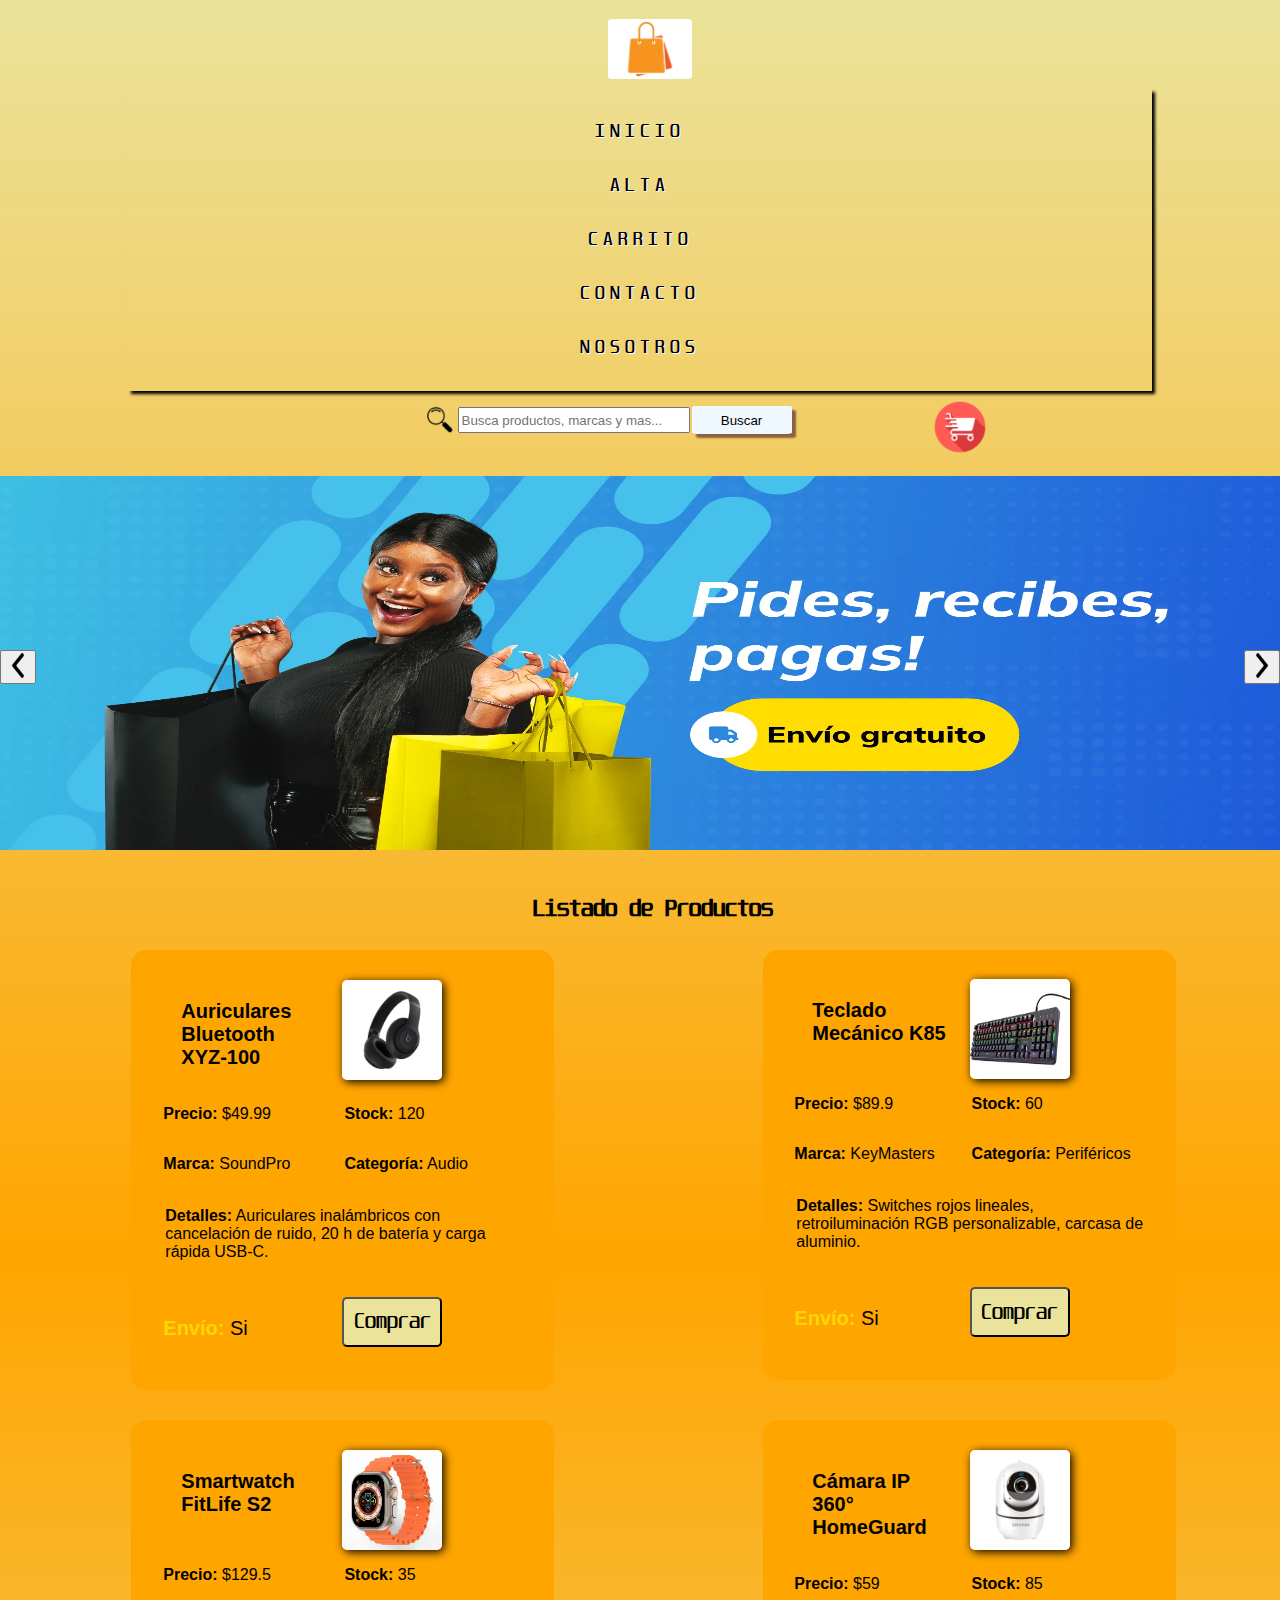
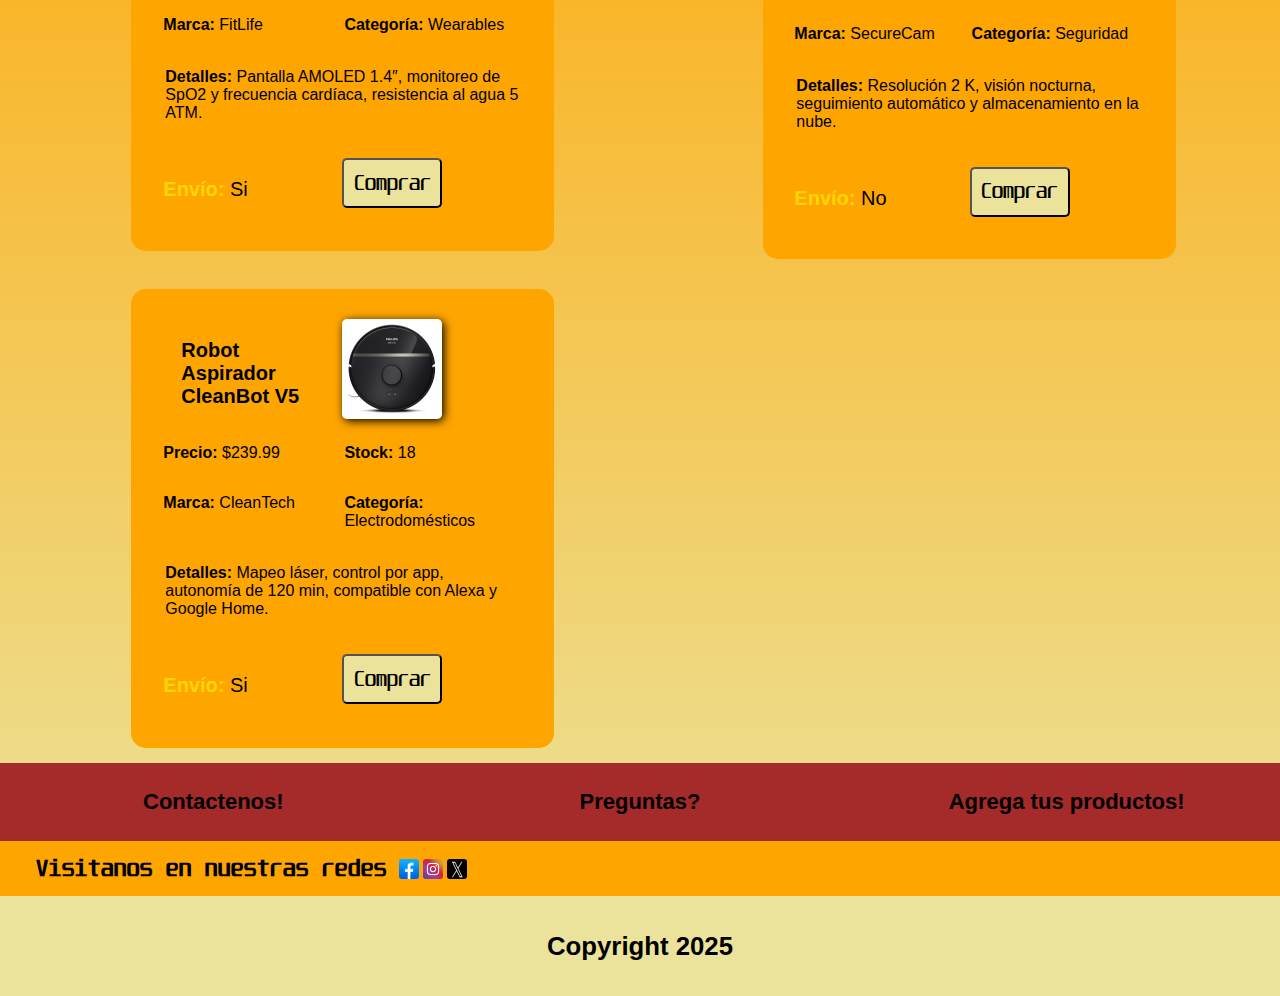
<file: Clase20/ECommerce/index.html>
<!DOCTYPE html>
<html lang="es">
<head>
    <meta charset="UTF-8">
    <meta name="viewport" content="width=device-width, initial-scale=1.0">
    <title>ECommerce (inicio)</title>
    <link rel="stylesheet" href="css/estilos.css">
    <link rel="stylesheet" href="css/inicio.css">
</head>
<body>
    <header>
        <div id="imagenlogo">
            <a href="./index.html">
                <img src="imgs/shopping-bag-logo-icon-design-template-isolated-vector.jpg" alt="">
            </a>
        </div>
        <nav id="headernav">
                <ul> 
                    <li> <a href="./index.html">Inicio</a> </li>
                    <li> <a href="./alta.html">Alta</a> </li>
                    <li> <a href="./carrito.html">Carrito</a> </li>
                    <li> <a href="./contacto.html">Contacto</a> </li>
                    <li> <a href="./nosotros.html">Nosotros</a> </li>
                </ul>
        </nav>
        <div id="barra">
            <div id="barra-busqueda">
                <form id="busqueda" action="#">
                    <label for="buscar"><img src="imgs/buscarLogo.png" alt=""></label>
                    <input type="text" id="buscar" placeholder="Busca productos, marcas y mas..." name="buscar">
                    <input type="submit" value="Buscar">
                </form>
            </div>
            <div id="boton-carrito">
                <a href="./carrito.html">
                    <img id="logo-carrito" src="imgs/carrito-de-compras.png" alt="">
                    <div></div>
                </a>
            </div>
        </div>
        <section id="slider">
            <div class="cajabanner" >
                <div class="banner activar">
                    <img src="imgs/Banner1.jpg" alt="banner1">
                </div>
                <div class="banner activar">
                    <img src="imgs/Banner2.png" alt="banner2">
                </div>
                <div class="banner activar">
                    <img src="imgs/banner3.webp" alt="banner3">
                </div>
                <div class="banner activar">
                    <img src="imgs/banner4.webp" alt="banner4">
                </div>
            </div>
        </section>
        <nav id="botonesbanner">
            <button class="botonbanner prev" onclick="prevSlide()"><img src="imgs/flechabanner-izq.png" alt="flecha izquierda"></button>
            <button class="botonbanner next" onclick="nextSlide()"><img src="imgs/flechabanner-der.png" alt="flecha derecha"></button>
        </nav>
    </header>
    <main>
        <div class="section-cards">
            <div class="section-cards-header">
                <h1>Listado de Productos</h1>
            </div>    
            <div class="contenedor-grid">
                
            </div>
        </div>
    </main>
    <footer>
        <div id="atajos">
            <h4><a href="../ECommerce/contacto.html">Contactenos!</a></h4>
            <h4><a href="../ECommerce/nosotros.html">Preguntas?</a></h4>
            <h4><a href="../ECommerce/alta.html">Agrega tus productos!</a></h4>
        </div>
        <div class="redes">
            <h3>Visitanos en nuestras redes</h3>
            <img src="../ECommerce/imgs/facebooklogo.png" alt="">
            <img src="../ECommerce/imgs/intagramlogo.webp" alt="">
            <img src="../ECommerce/imgs/Xlogo.avif" alt="">
        </div>
            <h3 id="copy">Copyright 2025</h3>
    </footer>

    <script src="js/productos.js"></script>
    <script src="js/inicio.js"></script>
    <script src="js/main.js"></script>
    <script src="js/banner.js"></script>

</body>
</html>
</file>
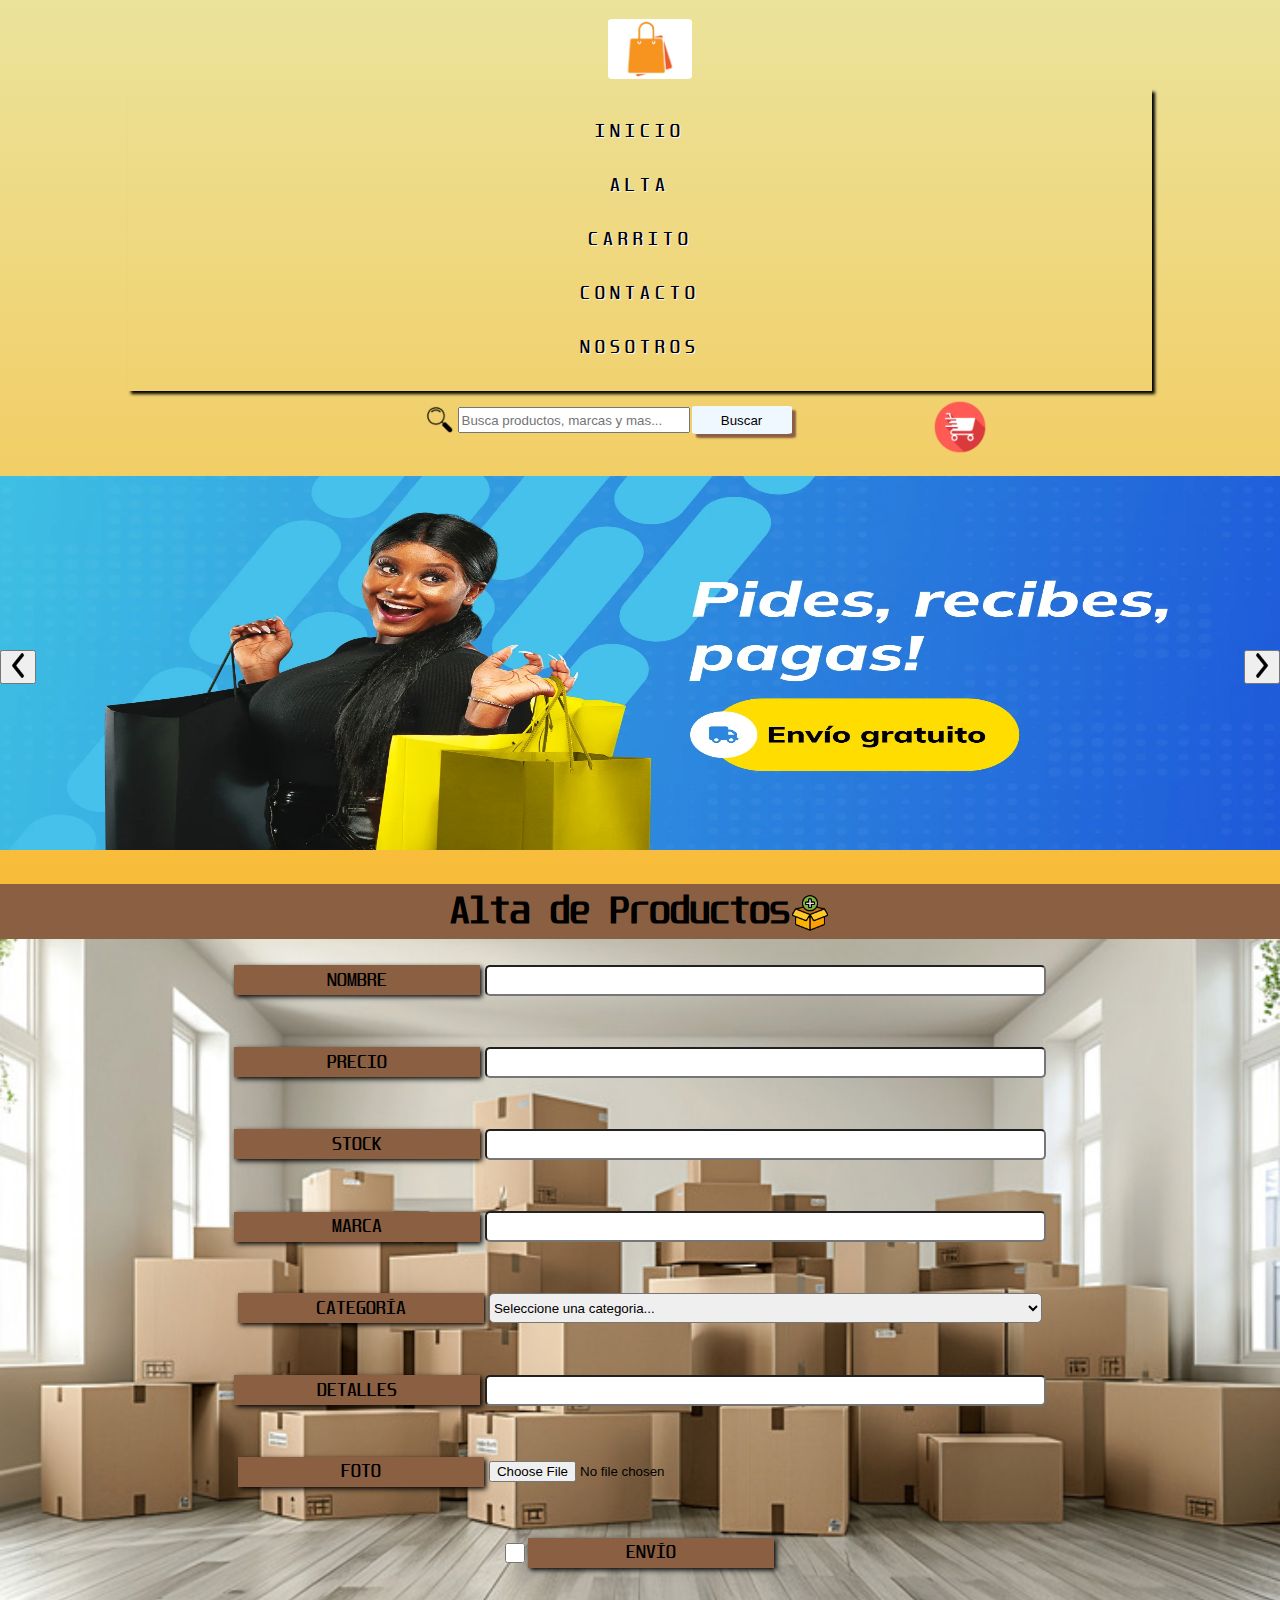
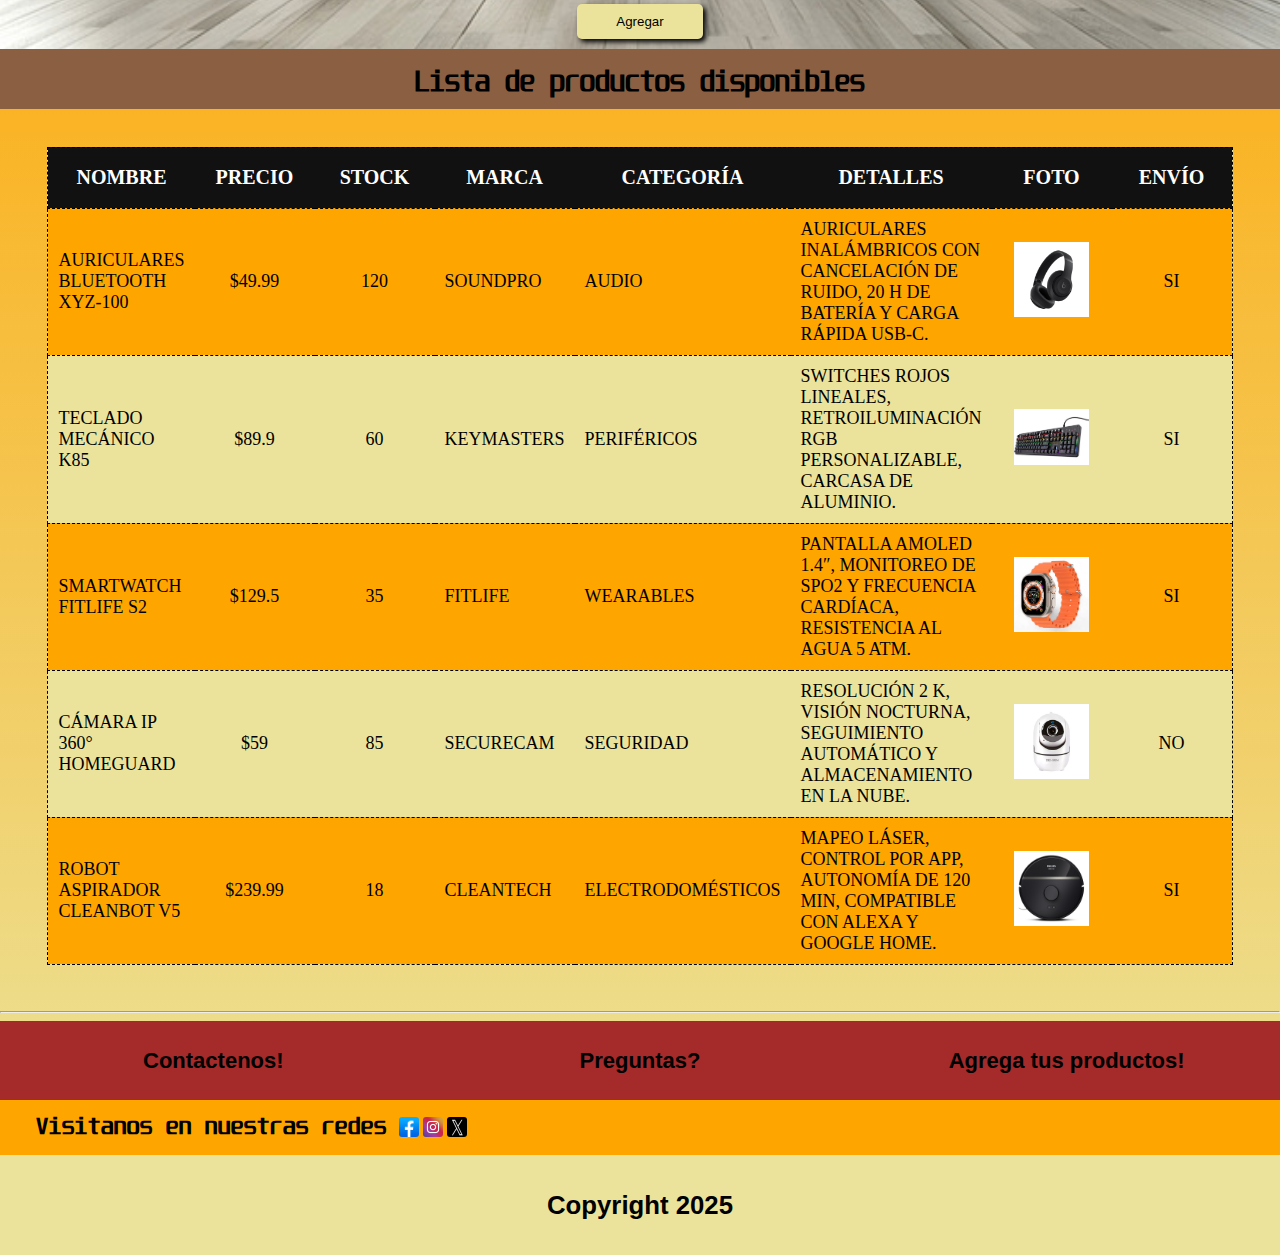
<file: Clase20/ECommerce/alta.html>
<!DOCTYPE html>
<html lang="es">
<head>
    <meta charset="UTF-8">
    <meta name="viewport" content="width=device-width, initial-scale=1.0">
    <title>ECommerce (alta)</title>
    <link rel="stylesheet" href="css/estilos.css">
    <link rel="stylesheet" href="css/alta.css">
</head>
<body>
<header>
        <div id="imagenlogo"><a href="./index.html"><img src="imgs/shopping-bag-logo-icon-design-template-isolated-vector.jpg" alt=""></a></div>
        <nav id="headernav">
            <ul> 
                <li> <a href="./index.html">Inicio</a> </li>
                <li> <a href="./alta.html">Alta</a> </li>
                <li> <a href="./carrito.html">Carrito</a> </li>
                <li> <a href="./contacto.html">Contacto</a> </li>
                <li> <a href="./nosotros.html">Nosotros</a> </li>
            </ul>
        </nav>
        <div id="barra">
            <div id="barra-busqueda">
                <form id="busqueda" action="#">
                    <label for="buscar"><img src="imgs/buscarLogo.png" alt=""></label>
                    <input type="text" id="buscar" placeholder="Busca productos, marcas y mas..." name="buscar">
                    <input type="submit" value="Buscar">
                </form>
            </div>
            <div id="boton-carrito">
                <a href="./carrito.html">
                    <img id="logo-carrito" src="imgs/carrito-de-compras.png" alt="">
                    <div></div>
                </a>
            </div>
        </div>
        <section id="slider">
            <div class="cajabanner" >
                <div class="banner activar">
                    <img src="imgs/Banner1.jpg" alt="banner1">
                </div>
                <div class="banner activar">
                    <img src="imgs/Banner2.png" alt="banner2">
                </div>
                <div class="banner activar">
                    <img src="imgs/banner3.webp" alt="banner3">
                </div>
                <div class="banner activar">
                    <img src="imgs/banner4.webp" alt="banner4">
                </div>
            </div>
        </section>
        <nav id="botonesbanner">
            <button class="botonbanner prev" onclick="prevSlide()"><img src="imgs/flechabanner-izq.png" alt="flecha izquierda"></button>
            <button class="botonbanner next" onclick="nextSlide()"><img src="imgs/flechabanner-der.png" alt="flecha derecha"></button>
        </nav>
    </header>

    <main>
        <div id="headertitle">
            <h1>Alta de Productos</h1>
            <img src="imgs/agregarlogo.png" alt="">
        </div>
        <div class="alta-form">
            <form action="https://postman-echo.com/post" method="post" id="alta-form" onsubmit="agregar(event)">
                <!-- campo nombre -->
                <div class="input-group">
                    <label for="nombre">nombre</label>
                    <input id="nombre" type="text" name="nombre"  required>
                    <div class="error-detail"></div>
                </div>

                <!-- campo precio -->
                <div class="input-group">
                    <label for="precio">precio</label>
                    <input id="precio" type="number" name="precio"  required>
                    <div class="error-detail"></div>
                </div>

                <!-- campo stock -->
                <div class="input-group">
                    <label for="stock">stock</label>
                    <input id="stock" type="number" name="stock"  required>
                    <div class="error-detail"></div>
                </div>

                <!-- campo marca -->
                <div class="input-group">
                    <label for="marca">marca</label>
                    <input id="marca" type="text" name="marca"  required>
                    <div class="error-detail"></div>
                </div>

                <!-- campo categoria -->
                <div class="input-group">
                    <label for="categoria">categoría</label>
                    <select id="categorias" onchange="cambiarCategoria()" name="country"  required>
                        <option value="0">Seleccione una categoria...</option>
                        <option value="tecnologia">Tecnologia</option>
                        <option value="inmuebles">Inmuebles</option>
                        <option value="herramientas">Herramientas</option>
                        <option value="electrodomésticos">Electrodomésticos</option>
                        <option value="deportes-fitness">Deportes y Fitness</option>
                        <option value="juegos-juguetes">Juegos y Juguetes</option>
                        <option value="moda">Moda</option>
                        <option value="mascotas">Mascotas</option>
                        <option value="Accesorios-auto">Accesorios para vehiculos</option>
                    </select>
                </div>

                <!-- campo detalles -->
                <div class="input-group">
                    <label for="detalles">detalles</label>
                    <input id="detalles" type="text" name="detalles"  required>
                    <div class="error-detail"></div>
                </div>

                <!-- campo foto -->
                <div class="input-group">
                    <label for="foto">foto</label>
                    <input id="foto" type="file" name="foto"  required>
                    <div class="error-detail"></div>
                </div>

                <!-- campo envio -->
                <div class="input-group">
                    <input id="envio" type="checkbox" name="envio">
                    <label for="envio">envío</label>
                </div>
                <!-- botón de envío -->
                 <div id="boton-agregar">
                    <button onclick="agregar(event), cambiarCategoria()">Agregar</button>
                 </div>
            </form>
        </div>
        <!-- ------------------------------------------------------------ -->
        <div id="tabletitle">
            <h2>Lista de productos disponibles</h2>
         </div>
        <div style="overflow: auto;">
            <table>
            
            </table>
        </div>
    </main>
    <hr>
    <footer>
        <div id="atajos">
            <h4><a href="../ECommerce/contacto.html">Contactenos!</a></h4>
            <h4><a href="../ECommerce/nosotros.html">Preguntas?</a></h4>
            <h4><a href="../ECommerce/alta.html">Agrega tus productos!</a></h4>
        </div>
        <div class="redes">
            <h3>Visitanos en nuestras redes</h3>
            <img src="../ECommerce/imgs/facebooklogo.png" alt="">
            <img src="../ECommerce/imgs/intagramlogo.webp" alt="">
            <img src="../ECommerce/imgs/Xlogo.avif" alt="">
        </div>
            <h3 id="copy">Copyright 2025</h3>
    </footer>

    <script src="js/productos.js"></script>
    <script src="js/banner.js"></script>
    <script src="js/alta.js"></script>
    <script src="js/main.js"></script>

</body>
</html>
</file>
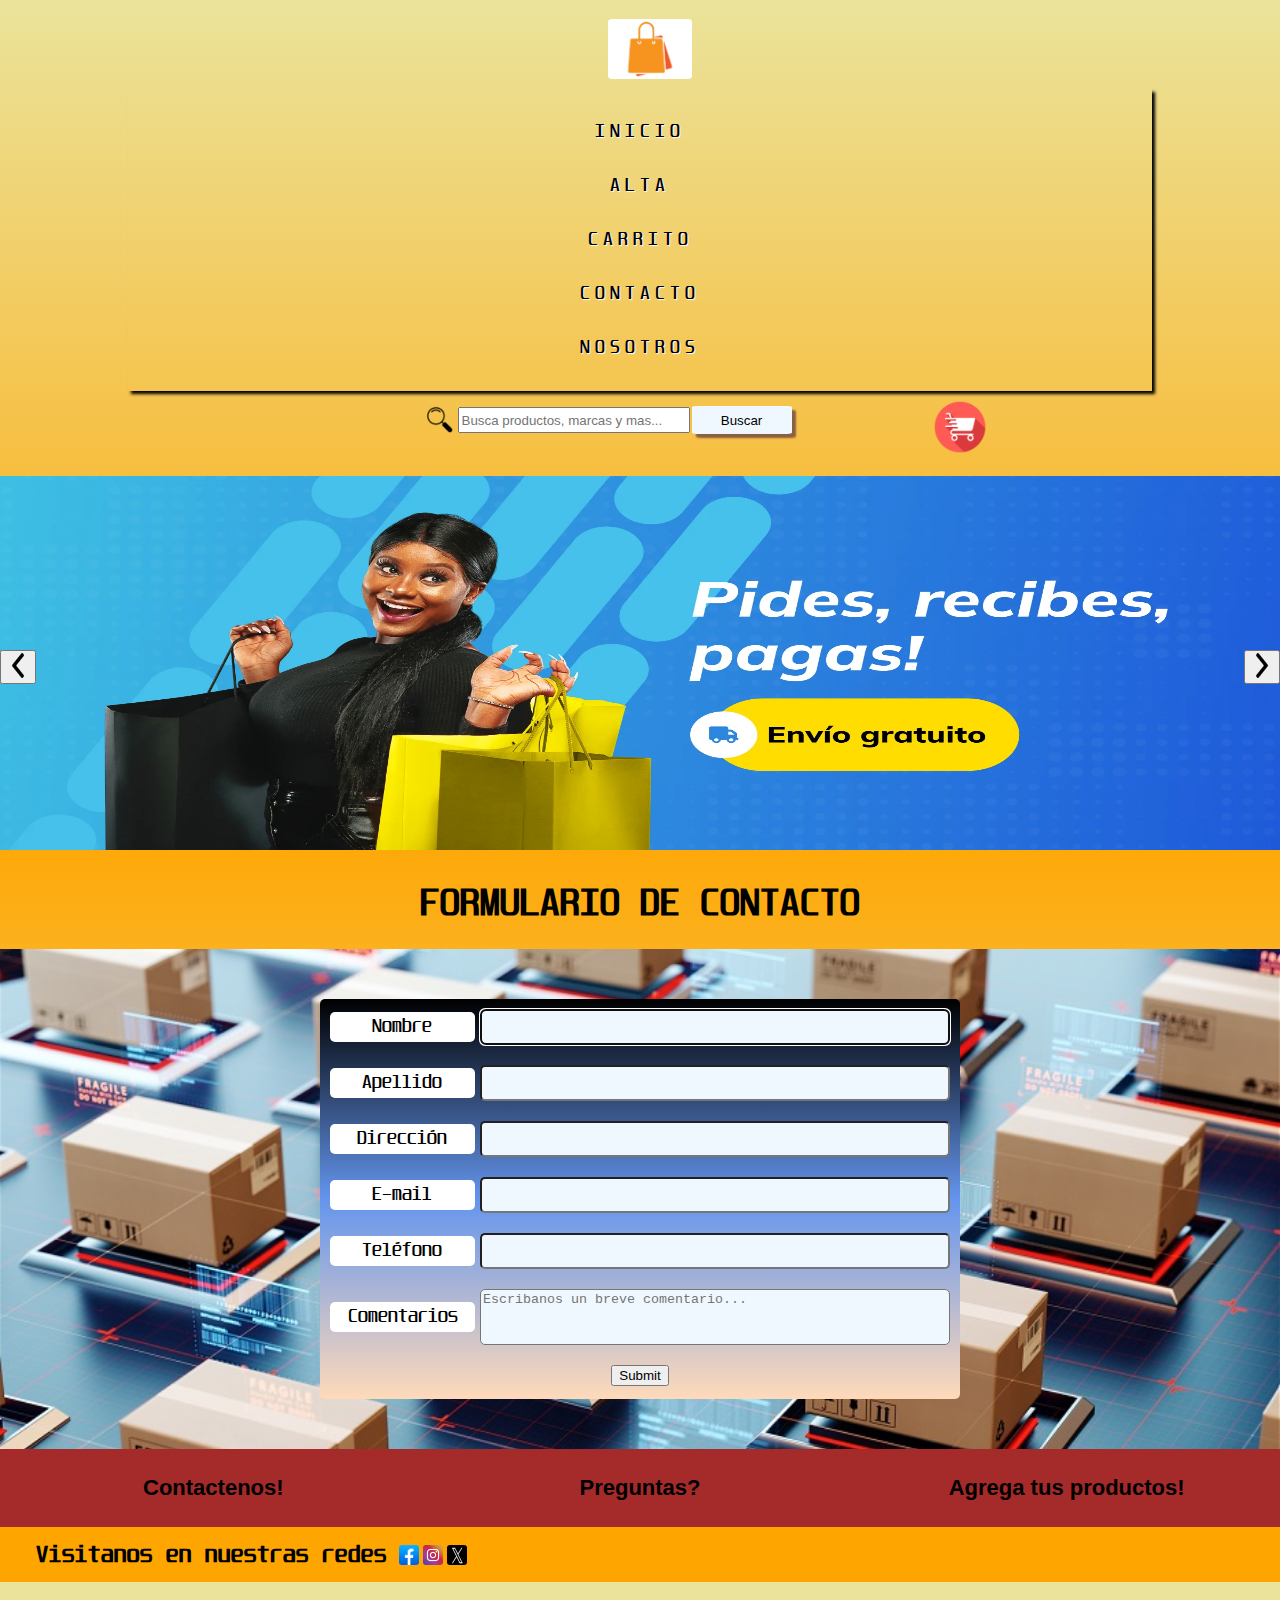
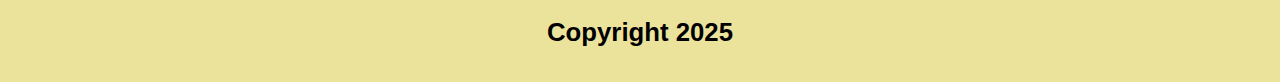
<file: Clase20/ECommerce/contacto.html>
<!DOCTYPE html>
<html lang="es">
<head>
    <meta charset="UTF-8">
    <meta name="viewport" content="width=device-width, initial-scale=1.0">
    <title>ECommerce (contacto)</title>
    <link rel="stylesheet" href="css/estilos.css">
    <link rel="stylesheet" href="css/contacto.css">
</head>
<body>
<header>
        <div id="imagenlogo"><a href="./index.html"><img src="imgs/shopping-bag-logo-icon-design-template-isolated-vector.jpg" alt=""></a></div>
        <nav id="headernav">
            <ul> 
                <li> <a href="./index.html">Inicio</a> </li>
                <li> <a href="./alta.html">Alta</a> </li>
                <li> <a href="./carrito.html">Carrito</a> </li>
                <li> <a href="./contacto.html">Contacto</a> </li>
                <li> <a href="./nosotros.html">Nosotros</a> </li>
            </ul>
        </nav>
        <div id="barra">
            <div id="barra-busqueda">
                <form id="busqueda" action="#">
                    <label for="buscar"><img src="imgs/buscarLogo.png" alt=""></label>
                    <input type="text" id="buscar" placeholder="Busca productos, marcas y mas..." name="buscar">
                    <input type="submit" value="Buscar">
                </form>
            </div>
            <div id="boton-carrito">
                <a href="./carrito.html">
                    <img id="logo-carrito" src="imgs/carrito-de-compras.png" alt="">
                    <div></div>
                </a>
            </div>
        </div>
        <section id="slider">
            <div class="cajabanner" >
                <div class="banner activar">
                    <img src="imgs/Banner1.jpg" alt="banner1">
                </div>
                <div class="banner activar">
                    <img src="imgs/Banner2.png" alt="banner2">
                </div>
                <div class="banner activar">
                    <img src="imgs/banner3.webp" alt="banner3">
                </div>
                <div class="banner activar">
                    <img src="imgs/banner4.webp" alt="banner4">
                </div>
            </div>
        </section>
        <nav id="botonesbanner">
            <button class="botonbanner prev" onclick="prevSlide()"><img src="imgs/flechabanner-izq.png" alt="flecha izquierda"></button>
            <button class="botonbanner next" onclick="nextSlide()"><img src="imgs/flechabanner-der.png" alt="flecha derecha"></button>
        </nav>
    </header>

    <main>
        <h1>Formulario de Contacto</h1>
        <div id="formulario">
            <form action="https://postman-echo.com/post" method="post">
                <div>
                    <label for="name">Nombre</label>
                    <input type="text" id="name" required name="name" autofocus>
                </div>
                <div>
                    <label for="apellido">Apellido</label>                    
                    <input type="text" id="apellido" required name="apellido">  
                </div>
                <div>
                    <label for="direccion">Dirección</label>                    
                    <input type="text" id="direccion" name="direccion"> 
                </div>
                <div>
                    <label for="email">E-mail</label>                    
                    <input type="email" id="email" name="email" required>
                </div>
                <div>
                    <label for="telefono">Teléfono</label>                    
                    <input type="text" id="telefono" name="telefono" required> 
                </div>
                <div>
                    <label for="comentarios">Comentarios</label>                    
                    <textarea name="comentarios" id="comentarios" placeholder="Escribanos un breve comentario..."></textarea>
                </div>                                                            
                <div>
                    <input type="submit">
                </div>
            </form>
        </div>
    </main>

    <footer>
        <div id="atajos">
            <h4><a href="../ECommerce/contacto.html">Contactenos!</a></h4>
            <h4><a href="../ECommerce/nosotros.html">Preguntas?</a></h4>
            <h4><a href="../ECommerce/alta.html">Agrega tus productos!</a></h4>
        </div>
        <div class="redes">
            <h3>Visitanos en nuestras redes</h3>
            <img src="../ECommerce/imgs/facebooklogo.png" alt="">
            <img src="../ECommerce/imgs/intagramlogo.webp" alt="">
            <img src="../ECommerce/imgs/Xlogo.avif" alt="">
        </div>
            <h3 id="copy">Copyright 2025</h3>
    </footer>

    <script src="js/contacto.js"></script>
    <script src="js/main.js"></script>
    <script src="js/banner.js"></script>

</body>
</html>
</file>
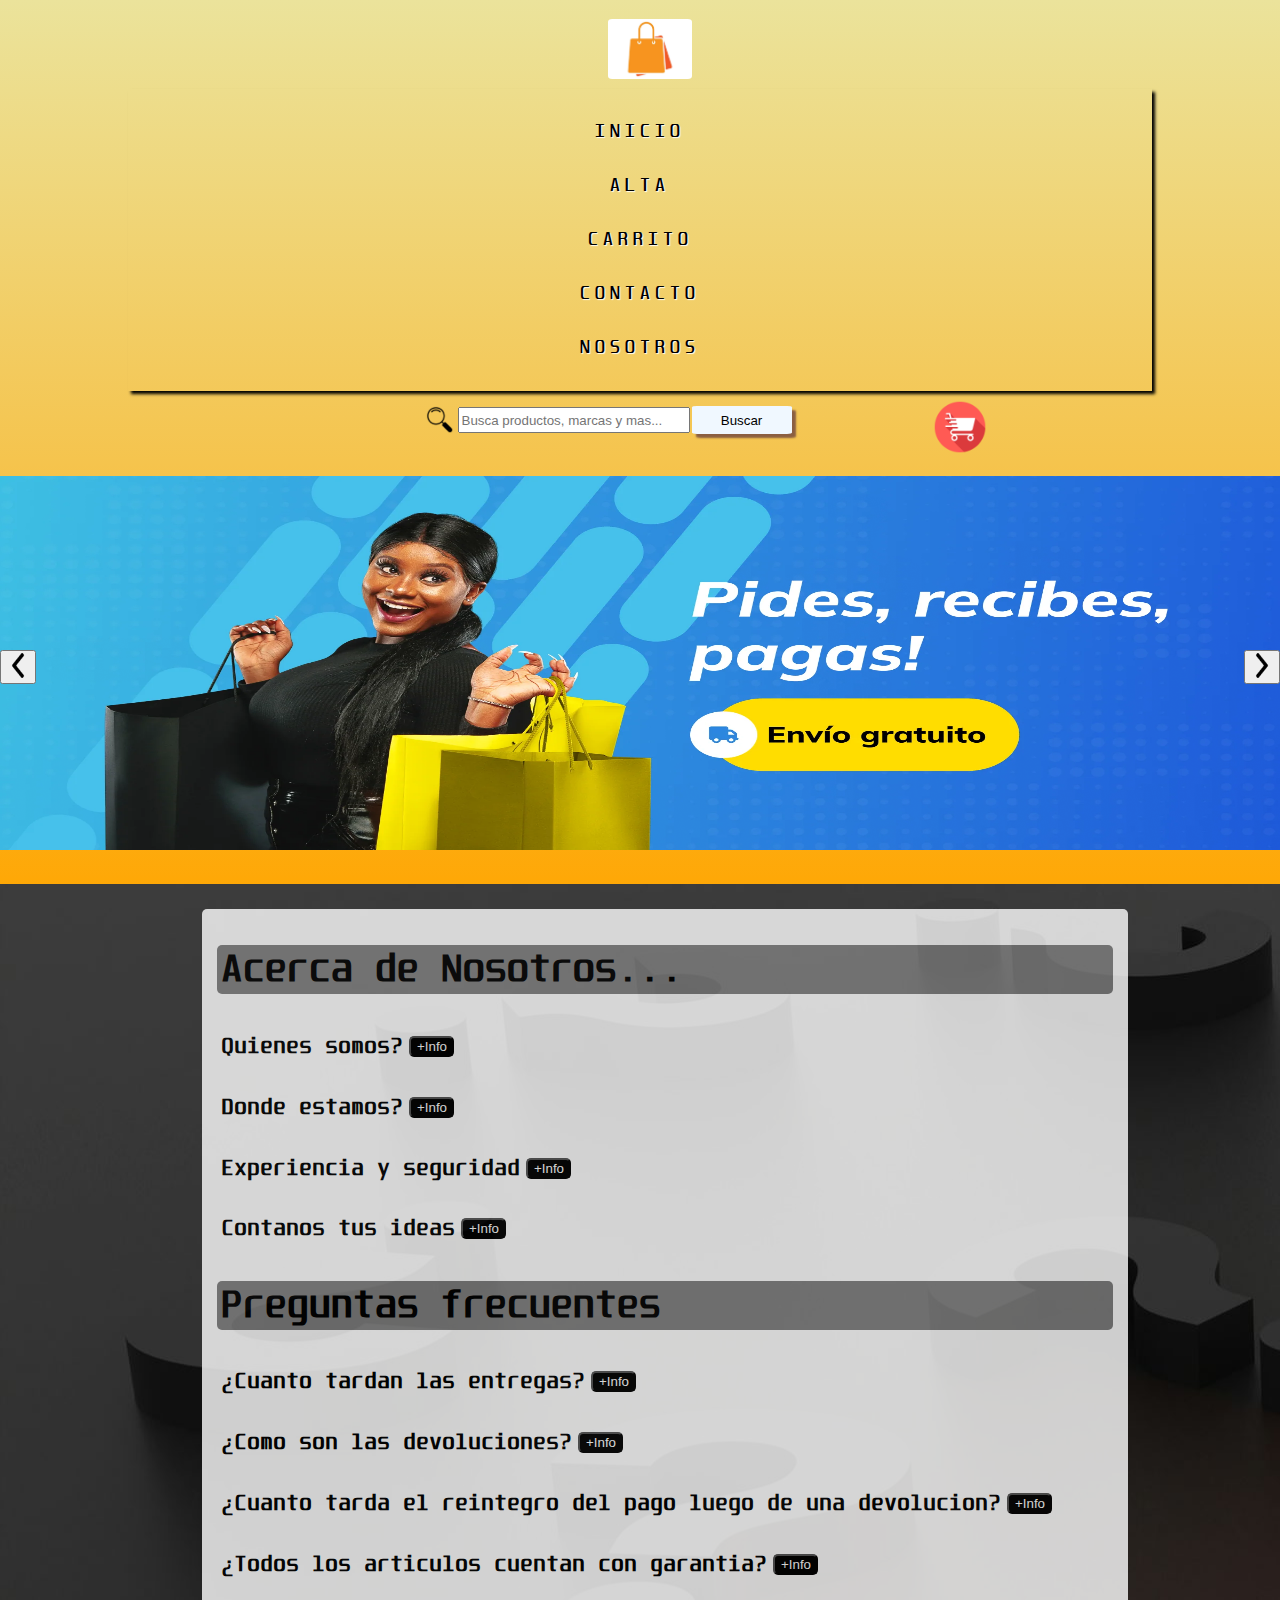
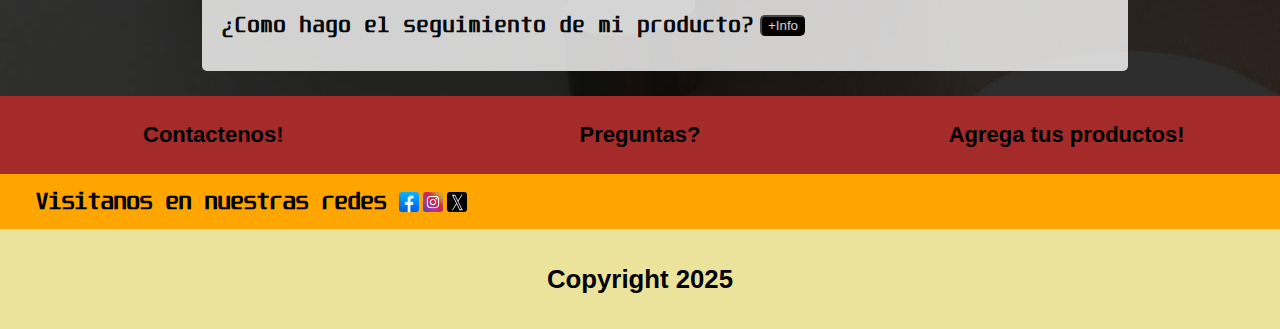
<file: Clase20/ECommerce/nosotros.html>
<!DOCTYPE html>
<html lang="es">
<head>
    <meta charset="UTF-8">
    <meta name="viewport" content="width=device-width, initial-scale=1.0">
    <title>ECommerce (nosotros)</title>
    <link rel="stylesheet" href="css/estilos.css">
    <link rel="stylesheet" href="css/nosotros.css">
</head>
<body>
<header>
        <div id="imagenlogo"><a href="./index.html"><img src="imgs/shopping-bag-logo-icon-design-template-isolated-vector.jpg" alt=""></a></div>
        <nav id="headernav">
            <ul> 
                <li> <a href="./index.html">Inicio</a> </li>
                <li> <a href="./alta.html">Alta</a> </li>
                <li> <a href="./carrito.html">Carrito</a> </li>
                <li> <a href="./contacto.html">Contacto</a> </li>
                <li> <a href="./nosotros.html">Nosotros</a> </li>
            </ul>
        </nav>
        <div id="barra">
            <div id="barra-busqueda">
                <form id="busqueda" action="#">
                    <label for="buscar"><img src="imgs/buscarLogo.png" alt=""></label>
                    <input type="text" id="buscar" placeholder="Busca productos, marcas y mas..." name="buscar">
                    <input type="submit" value="Buscar">
                </form>
            </div>
            <div id="boton-carrito">
                <a href="./carrito.html">
                    <img id="logo-carrito" src="imgs/carrito-de-compras.png" alt="">
                    <div></div>
                </a>
            </div>
        </div>
        <section id="slider">
            <div class="cajabanner" >
                <div class="banner activar">
                    <img src="imgs/Banner1.jpg" alt="banner1">
                </div>
                <div class="banner activar">
                    <img src="imgs/Banner2.png" alt="banner2">
                </div>
                <div class="banner activar">
                    <img src="imgs/banner3.webp" alt="banner3">
                </div>
                <div class="banner activar">
                    <img src="imgs/banner4.webp" alt="banner4">
                </div>
            </div>
        </section>
        <nav id="botonesbanner">
            <button class="botonbanner prev" onclick="prevSlide()"><img src="imgs/flechabanner-izq.png" alt="flecha izquierda"></button>
            <button class="botonbanner next" onclick="nextSlide()"><img src="imgs/flechabanner-der.png" alt="flecha derecha"></button>
        </nav>
    </header>
    <main>
        <div id="contenedor">
            <h1>Acerca de Nosotros...</h1>
            <div class="nosotros">
                <div class="contenedorh2">
                    <h2>Quienes somos?</h2>
                    <button onclick="mostrarOcultar('parrafo1')">+Info</button>
                </div>
                <p id="parrafo1">Somos el mejor E-commerce del pais, con mas de 5mil empledos trabajando para brindarles el mejor servicio</p>
            </div>
            <div class="nosotros">
                <div class="contenedorh2">
                    <h2>Donde estamos?</h2>
                    <button onclick="mostrarOcultar('parrafo2')">+Info</button>
                </div>
                <p id="parrafo2">Nos puedes visistar en nuestra sede en Colon 3025 edificio VI piso 2</p>
            </div>
            <div class="nosotros">
                <div class="contenedorh2">
                    <h2>Experiencia y seguridad</h2>
                    <button onclick="mostrarOcultar('parrafo3')">+Info</button>
                </div>
                <p id="parrafo3">Aseguramos todas tus compras con la mayor seguridad bancaria, con mas de 10 años demostrando la mejor seguridad </p>
            </div>
            <div class="nosotros">
                <div class="contenedorh2">
                    <h2>Contanos tus ideas</h2>
                    <button onclick="mostrarOcultar('parrafo4')">+Info</button>
                </div>
                <p id="parrafo4">Estamos abiertos a escuchar sus ideas y opiniones para seguir mejorando, dejanos la tuya en el apartado de <span><a href=""></a>Contacto </span></p>
            </div>
            <!-- --------------------------------------------------Preguntas--------------------------------------------------------- -->
            <h1>Preguntas frecuentes</h1>
            <div class="preguntas">
                <div class="contenedorh2">
                    <h2>¿Cuanto tardan las entregas?</h2>
                    <button onclick="mostrarOcultar('parrafo5')">+Info</button>
                </div>
                <p id='parrafo5'>Las entregas tardan aproximadamente 7-15 dias hábiles, dependiendo del producto comprado, para mas informacion pregunte al vendedor del articulo</p>
            </div>
            <div class="preguntas">
                <div class="contenedorh2">
                    <h2>¿Como son las devoluciones?</h2>
                    <button onclick="mostrarOcultar('parrafo6')">+Info</button>
                </div>
                <p id='parrafo6'>Las devoluciones se realizan una vez adquirido el producto, se da un plazo maximo de un mes para realizar la misma</p>
            </div>
                <div class="preguntas">
                    <div class="contenedorh2">
                        <h2>¿Cuanto tarda el reintegro del pago luego de una devolucion?</h2>
                        <button onclick="mostrarOcultar('parrafo7')">+Info</button>
                    </div>
                <p id="parrafo7">Luego de una devolucion o una compra con pago efectuado, el reintegro tiene un plazode 30 dias habiles </p>
            </div>
            <div class="preguntas">
                <div class="contenedorh2">
                    <h2>¿Todos los articulos cuentan con garantia?</h2>
                    <button onclick="mostrarOcultar('parrafo8')">+Info</button>
                </div>
                <p id="parrafo8">Nosotros proporcionamos una garantia base de 7 dias, para extender esa garantia del producto se añadira un recargo el la compra</p>
            </div>
            <div class="preguntas">
                <div class="contenedorh2">
                    <h2>¿Como hago el seguimiento de mi producto?</h2>
                    <button onclick="mostrarOcultar('parrafo9')">+Info</button>
                </div>
                <p id="parrafo9">Luego de cada compra se le enviara un email con el codigo de seguimiento del producto, al mismo tiempo recibira notificaciones del estado del envio</p>
            </div>
        </div>
    </main>
    <footer>
        <div id="atajos">
            <h4><a href="../ECommerce/contacto.html">Contactenos!</a></h4>
            <h4><a href="../ECommerce/nosotros.html">Preguntas?</a></h4>
            <h4><a href="../ECommerce/alta.html">Agrega tus productos!</a></h4>
        </div>
        <div class="redes">
            <h3>Visitanos en nuestras redes</h3>
            <img src="../ECommerce/imgs/facebooklogo.png" alt="">
            <img src="../ECommerce/imgs/intagramlogo.webp" alt="">
            <img src="../ECommerce/imgs/Xlogo.avif" alt="">
        </div>
            <h3 id="copy">Copyright 2025</h3>
    </footer>
    <script src="js/nosotros.js"></script>
    <script src="js/main.js"></script>

</body>
</html>
</file>
<file: Clase20/ECommerce/css/estilos.css>
@font-face {
    font-family: fuente-index;
    src: url(../fuentes/Unispace\ Rg.otf);
}
:root{
    --color--primario: #ebe39b;
    --color--sombra: #8B5F42;
}

body {
    margin: 0;
    padding: 0;
    padding-top: 1vh;
    background-image: linear-gradient(var(--color--primario), orange, var(--color--primario))
}


header {
    width: 100%;
    height: auto;
}


header #headernav {
    background-color: transparent;
    margin: auto;
    height: auto;
    box-shadow: 3px 3px 3px;
    font-family: fuente-index;
    text-shadow: 1px 1px 1px white;

    display: flex;
    align-items: center;
    justify-content: center;
}

header nav ul {
   width: 100%;
   height: auto;

   list-style: none;
   display: flex;
}

header nav ul li {
    width: 100%;
    height: auto;
}

header nav ul li a {
    text-decoration: none;
    letter-spacing: 5px;
    text-transform: uppercase;
    border-radius: 5%;
    width: auto;
    height: 54px;
    display: flex;
    justify-content: center;
    align-items: center;

    color: black;
    margin: auto;
}

header nav ul li a:hover{
    font-size: 17px;
    transform: scale(1.2);
    transition-duration: 0.3s;
}

/* ----------------------------------- */
header #imagenlogo {
    background-color: transparent;
    width: 95%;
    display: flex;
    justify-content: center;
    padding: 10px;
}


#imagenlogo a{
    height: 60px;
    width: 60px;
    box-shadow: none;
    display: flex;
    justify-content: center;
}

#imagenlogo a img{
    border-radius: 5%;
}

#imagenlogo:hover{
    transform: scaleY(1.3);
    transition-duration: 0.5s;
}

#barra{
    margin-top: 1vh;
    display: flex;
    justify-content: center;
}

#barra-busqueda {
    text-transform: uppercase;
    height: auto;
    width: 50%;
    background-color: transparent;
    text-align: center;
    line-height: 54px;
}

#busqueda{
    width: 100%;
}

#boton-carrito {
    height: 50px;
    width: 5%;
    background-color: transparent;
    border-radius: 5%;
    text-align: center;
    line-height: 54px;
    font-size: 20px;
}

#boton-carrito:hover{
    border-radius: 5%;
    transform: scale(1.1);
    transition-duration: 0.3s;
    
}

#logo-carrito{
    height: 54px;
    width: auto;
}


#barra-busqueda form {
    width: 80%;
    height: 40px;
    display: flex;
    flex-wrap: wrap;
    justify-content: center;
    align-items: center;
}

#barra-busqueda form label {
    font-family: fuente-index;
    width: 5%;
    height: 28px;
    line-height: 22px;
    text-align: center;
    margin-right: 1px;
}

#barra-busqueda form label img{
    width: 28px;
    height: 28px;
}

#barra-busqueda form input {
    width: 40%;
    height: 20px;
    color: white;
    margin: 1px;
}

#barra-busqueda form input[type="submit"] {
    background-color: aliceblue;
    color: black;
    border: none;
    box-shadow: 4px 4px 2px var(--color--sombra);
    border-radius: 5%;
    width: 100px;
    height: 28px;
}

#barra-busqueda form input[type="submit"]:hover{
    background-image: linear-gradient(var(--color--primario), orange);
    transform: scale(0.95);
    transition-duration: 0.2s;
    cursor: pointer;
}

#barra-busqueda form input[type="text"]{
    width: 35%;
    transition: width 0.4s ease-in-out;
}

#barra-busqueda form input[type="text"]:focus{
    color: black;
    width: 75%;
}
#barra-busqueda form input[type="text"]:hover{
    background-color: peachpuff;
}


/* Slider section*/


.cajabanner {
    width: 100%;
    height: 400px;
    overflow: hidden;
    position: relative;
}

.banner  {
    width: 100%;
    height: 100%;
    position: absolute;
    top: 0;
    left: 0;
    opacity: 0;
    transition: opacity 0.5s ease-in-out;
}

.banner.activar {
    opacity: 1;
  }
.banner img {
   height: 400px;
   width: 100%;
   padding: 2% 0 2% 0;
}

#botonesbanner{
    background-color: transparent;
    width: 100%;
    margin: 0;
    display: flex;
    justify-content: space-between;
    position: relative;
    top: -200px;
}

#botonesbanner .botonbanner img{
    width: 20px;
    height: 25px;
    cursor: pointer;
}

/* Fin Slider section */


/* Footer section */

footer .redes{
    height: 55px;
    background-color: orange;
    display: flex;
    align-items: center;
    justify-content: start;
}

footer .redes h3{
    font-family: fuente-index;
    font-size: 20px;
    letter-spacing: 1px;
    color: black;
    margin-left: 2%;
    padding: 10px;
}

footer .redes img{
    height: 20px;
    width: 20px;
    padding: 2px;
    border-radius: 5px;
    cursor: pointer;
}

footer #atajos{
    background-color: brown;
    display: flex;
    justify-content: end;
    align-items: center;
}

footer #atajos h4{
    width: 50%;
    height: 20px;
    font-family: Arial, Helvetica, sans-serif;
    display: flex;
    justify-content: center;
    align-items: center;
}
footer #atajos h4 a{
    color: black;
    text-decoration: none;
}

footer #copy{
    background-color: var(--color--primario);
    font-family: Arial, Helvetica, sans-serif;
    color: black;
    margin: 0;
}




/* End Footer section */

/* Fin Slider section */



footer {
    background-color: transparent;
    color: white;
    height: 150px;
    text-align: center;
    line-height: 100px;
    font-size: 22px;
}

.centrar {
    text-align: center;
}


/* Resposive section @mediaQrys */


@media screen and (max-width: 1340px) {
header {
    width: 100%;
    height: auto;
}

header #imagenlogo {
    background-color: transparent;
    width: 100%;
    display: flex;
    align-items: center;
    justify-content: center;
    padding: 10px;
}


header nav {
    background-color: transparent;
    width: 80%;
    margin-left: 10%;
    height: auto;
    font-family: fuente-index;
}

header nav ul {
   width: 100%;
   height: auto;

   list-style: none;
   padding: 0;

   display: block;
}

header nav ul li {
    width: 100%;
    height: auto;
}

header nav ul li a {
    text-decoration: none;
    letter-spacing: 5px;
    text-transform: uppercase;
    border-radius: 5%;
    width: 250px;
    height: 54px;
    display: flex;
    justify-content: center;

    color: black;
    margin: auto;

    text-align: center;
    line-height: 54px;
}

header nav ul li a:hover{
    font-size: 17px;
    box-shadow: 20px 20px 7px var(--color--sombra);
    transform: scaleX(1.3);
    transition-duration: 0.3s;
}

/* ----------------------------------- */
    header > div {
    background-color: transparent;
    width: 100%;
    display: flex;
    }


    #imagenlogo a{
    height: 60px;
    width: 60px;
    box-shadow: none;
    }

    #imagenlogo a img{
    border-radius: 5%;
    }

    #imagenlogo:hover{
    transform: scaleY(1.3);
    transition-duration: 0.5s;
}

    #barra{
    margin-top: 1vh;
    display: flex;
    justify-content: center;
    }

    #barra-busqueda {
    text-transform: uppercase;
    height: auto;
    width: 50%;
    background-color: transparent;
    text-align: center;
    line-height: 54px;
    }

    #busqueda{
    width: 100%;
    }

    #boton-carrito {
    height: 50px;
    width: 5%;
    background-color: transparent;
    border-radius: 5%;
    text-align: center;
    line-height: 54px;
    font-size: 20px;
    }

    #boton-carrito:hover{
    border-radius: 5%;
    transform: scale(1.1);
    transition-duration: 0.3s;
    
    }

    #logo-carrito{
    height: 54px;
    width: auto;
    }


    #barra-busqueda form {
    width: 100%;
    height: 40px;
    display: flex;
    flex-wrap: wrap;
    justify-content: center;
    align-items: center;
    }

    #barra-busqueda form label {
    font-family: fuente-index;
    width: 5%;
    height: 28px;
    line-height: 22px;
    text-align: center;
    margin-right: 1px;
    }

    #barra-busqueda form label img{
    width: 28px;
    height: 28px;
    }

    #barra-busqueda form input {
    width: 40%;
    height: 20px;
    color: white;
    margin: 1px;
    }

    #barra-busqueda form input[type="submit"] {
    background-color: aliceblue;
    color: black;
    border: none;
    box-shadow: 4px 4px 2px var(--color--sombra);
    border-radius: 5%;
    width: 100px;
    height: 28px;
    }

    #barra-busqueda form input[type="submit"]:hover{
    background-image: linear-gradient(var(--color--primario), orange);
    transform: scale(0.95);
    transition-duration: 0.2s;
    cursor: pointer;
    }

    #barra-busqueda form input[type="text"]{
    width: 35%;
    }

    #barra-busqueda form input[type="text"]:focus{
    color: black;
    width: 70%;
    }
    
    
}


@media screen and (max-width: 900px) {
    main .section-cards .contenedor-grid {
    height: auto;
    display: grid;
    grid-template-columns: auto;
}
#barra{
    margin-top: 1vh;
    padding: 5%;
    width: 100%;
    display: flex;
    flex-wrap: wrap;
}

#barra-busqueda {
    text-transform: uppercase;
    height: auto;
    width: 80%;
    background-color: transparent;
    text-align: center;
    line-height: 54px;
}

#barra-busqueda form label img{
    display: none;
}

#barra-busqueda form {
    width: 100%;
    height: 40px;
    justify-content: center;
    align-items: center;
}


#barra-busqueda form input[type="submit"] {
    background-color: aliceblue;
    color: black;
    border: none;
    box-shadow: 4px 4px 2px var(--color--sombra);
    border-radius: 5%;
    width: 80px;
    height: 28px;
}
#boton-carrito {
    display: none;
}
.cajabanner {
    overflow: auto;
}


}
</file>
<file: Clase20/ECommerce/css/inicio.css>
main {
    height: auto;
    margin: auto;
}

.section-cards-header{
    display: flex;
    align-items: center;
    justify-content: center;
}

.section-cards-header h1 {
    color: black;
    font-family: fuente-index;
}

.section-cards{
    margin-left: 2%;
}

main .section-cards .contenedor-grid {
    height: auto;
    display: grid;
    grid-template-columns: auto auto auto auto;
}


main .card-container .card{
    margin: auto;
    height: 450px;
    display: grid;
    grid-template-columns: 1fr 1fr;
}

main .card-container .card .descripcion{
    padding: 2px;
    grid-column-start: 1;
    grid-column-end: 3;
}

main .card-container .card .envio{
    grid-column-start: 1;
    grid-column-end: 1;
    font-size: 20px;
}

main .card img {
    width: 100px;
    height: 100px;
    border-radius: 5px;
    box-shadow: 2px 2px 10px;
}

main .card-container .card p{
    padding-left: 2px;
}

main .card button{
    background-color: var(--color--primario);
    width: 100px;
    height: 50px;
    font-size: 18px;
    border-radius: 5px;
    cursor: pointer;
    font-family: fuente-index;
    grid-column-start: 2;
    grid-column-end: 2;
}

.card-container a{
    text-decoration: none;
}


.card-container a .card{
    font-family: Arial, Helvetica, sans-serif;
    text-decoration: none;
    width: 60%;
    margin: 15px;
    padding: 5%;
}

.card-container .card:hover{
    transform: scale(1.1);
    transition: 0.5s;
}



main .card h3 {
    font-family: Arial, Helvetica, sans-serif;
    font-size: 20px;
    color: black;
    margin: 20px;
}

main .card{
    background-color:orange;
    color: black;
    border-radius: 15px;
}


@media screen and (max-width: 1620px) {
    main {
    height: auto;
    margin: auto;
    }
    main .section-cards .contenedor-grid {
    height: auto;
    display: grid;
    grid-template-columns: auto auto auto;
}

    main .card button{
    background-color: var(--color--primario);
    width: 100px;
    height: 50px;
    font-size: 18px;
    border-radius: 5px;
    font-family: fuente-index;
    grid-column-start: 2;
    grid-column-end: 2;
}
}


@media screen and (max-width: 1340px) {
    main {
    height: auto;
    margin: auto;
}

    main .card-container .card{
    margin: auto;
    height: auto;
}

    main .card-container{
    padding: 15px;
}

    main .section-cards .contenedor-grid {
    height: auto;
    display: grid;
    grid-template-columns: auto auto;
}


    main .section-cards .contenedor-grid {
    height: auto;
    display: grid;
    grid-template-columns: auto auto;
}

    .section-cards-header h1 {
    color: black;
    font-family: fuente-index;
    font-size: 20px;
}
}

@media screen and (max-width: 970px) {
    main {
    height: auto;
    margin: auto;
}

main .section-cards .contenedor-grid {
    height: auto;
    display: flex;
}

    main .section-cards .contenedor-grid {
    height: auto;
    display: grid;
    grid-template-columns: auto;
}

.section-cards-header h1 {
    color: black;
    font-family: fuente-index;
    font-size: 15px;
}

main .card-container{
    padding: 15px;
}

main .card-container .card{
    margin: auto;
    display: grid;
    grid-template-columns: 1fr 1fr;
}

}

@media screen and (max-width: 420px){
    main .card-container .card{
    margin: auto;
    height: 450px;
    display: grid;
    grid-template-columns: 1fr 1fr;
    overflow: auto;
}
    main .card img {
    width: 100px;
    height: 100px;
    border-radius: 5px;
    box-shadow: 2px 2px 10px;
    grid-column-start: 1;
    grid-column-end: 1;
    grid-row-start: 2;
    grid-row-end: 3;
    overflow: auto;
}

    main .card button{
    background-color: var(--color--primario);
    width: 100px;
    height: 50px;
    font-size: 18px;
    border-radius: 5px;
    font-family: fuente-index;
    grid-column-start: 1;
    grid-column-end: 1;
}
}
</file>
<file: Clase20/ECommerce/css/alta.css>
main h1{
    display: flex;
    justify-content: center;
    align-items: center;
    font-family: Arial, Helvetica, sans-serif;
    background-color: var(--color--sombra);
    color: black;
}



.alta-form{
    background-image: url(../imgs/fondoalta.jpg);
    background-repeat: no-repeat;
    background-size: cover;
    display: flex;
    align-items: center;
    justify-content: center;
}

.alta-form form{
    width: 70%;
    font-family: fuente-index;
}

.input-group{
    padding: 1%;
    display: flex;
    align-items: center;
    justify-content: center;
}

.input-group label{
    width: 20%;
    height: 30px;
    margin: 0 5px 0 0;
    text-transform: uppercase;
    background-color: var(--color--sombra);
    box-shadow: 2px 2px 5px;
    display: flex;
    align-items: center;
    justify-content: center;
}


.input-group input[type="text"]{
    width: 35%;
    height: 25px;
    border-radius: 5px;
}

.input-group input[type="text"]:focus{
    width: 45%;
    height: 25px;
    border-radius: 5px;
    transform: scaleX(1.2);
    transition-duration: 0.3s;
    transform-origin: left;
}


.input-group input[type="number"]{
    width: 35%;
    height: 25px;
    border-radius: 5px;
}

.input-group input[type="number"]:focus{
    width: 40%;
    transform-origin: left;
    transform: scaleX(1.2);
    transition-duration: 0.3s;

}


.input-group #categorias{
    width: 35%;
    height: 30px;
    border-radius: 5px;
}

.input-group #categorias:focus{
    width: 45%;
    height: 30px;
    font-family: fuente-index;
    font-size: 15px;
    border-radius: 5px;
    transform: scaleX(1.2);
    transition-duration: 0.3s;
    transform-origin: left;
}


.input-group input[type="file"]{
    width: 35%;
    font-family: Arial, Helvetica, sans-serif;
}


.input-group input[type="checkbox"]{
    width: 20px;
    height: 20px;
}

#boton-agregar{
    margin: auto;
    padding: 10px;
    display: flex;
    justify-content: center;
    align-items: center;
}


#boton-agregar button{
    width: 10%;
    padding: 10px;
    background-color: var(--color--primario);
    border: none;
    border-radius: 5px;
    box-shadow: 3px 3px 5px black;
}

#boton-agregar button:hover{
    cursor: pointer;
}

#boton-agregar button:active{
    background: green;
    color: white;
}


main #headertitle {
    height: 55px;
    display: flex;
    justify-content: center;
    align-items: center;
    background-color: var(--color--sombra);
}

main #headertitle h1{
    height: 35px;
    font-family: fuente-index;
}

main #headertitle img{
    height: 40px;
}


/* Table section */
tr{
    border: 1px dashed black;
}

th,td {
    width: 100px;
    height: 40px;
    padding: 10px;
}

tr:nth-child(even) {
    background-color: orange;
}

table {
    background-color: var(--color--primario);
    border-collapse: collapse;
    margin: 3% auto;
    text-transform: uppercase;
}

th {
    background-color: #111;
    color: white;
    font-size: 20px;
}

td {
    font-size: 18px;
}

main #tabletitle{
    height: 60px;
    display: flex;
    text-align: center;
    justify-content: center;
    font-family: fuente-index;
    background-color: var(--color--sombra);
}


@media screen and (max-width: 1340px){
    .input-group{
        padding: 2%;
        display: flex;
        align-items: center;
        justify-content: center;
}

    .alta-form{
        width: 100%;
        align-items: center;
        justify-content: center;
}
    
    .alta-form form{
    width: 100%;
    font-family: fuente-index;
}
    .input-group input[type="text"]{
        width: 45%;
        height: 25px;
        border-radius: 5px;
}

.input-group input[type="file"]{
    width: 45%;
    font-family: Arial, Helvetica, sans-serif;
}

.input-group input[type="text"]:focus{
    width: 50%;
    height: 25px;
    border-radius: 5px;
    transform: scaleX(1.2);
    transition-duration: 0.3s;
    transform-origin: left;
}


.input-group input[type="number"]{
    width: 45%;
    height: 25px;
    border-radius: 5px;
}

.input-group input[type="number"]:focus{
    width: 50%;
    transform-origin: left;
    transform: scaleX(1.2);
    transition-duration: 0.3s;

}

.input-group #categorias{
    width: 45%;
    height: 30px;
    border-radius: 5px;
}

.input-group #categorias:focus{
    width: 50%;
    height: 30px;
    font-family: fuente-index;
    font-size: 15px;
    border-radius: 5px;
    transform: scaleX(1.2);
    transition-duration: 0.3s;
    transform-origin: left;
}
}

@media screen and (max-width: 980px){
    .input-group{
        padding: 2%;
        display: flex;
        align-items: center;
        justify-content: center;
}

    .alta-form{
        width: 100%;
        align-items: center;
        justify-content: center;
}
    
    .alta-form form{
    width: 100%;
    font-family: fuente-index;
}
    .input-group input[type="text"]{
        width: 50%;
        height: 25px;
        border-radius: 5px;
}

.input-group input[type="file"]{
    width: 50%;
    font-family: Arial, Helvetica, sans-serif;
}

.input-group input[type="text"]:focus{
    width: 55%;
    height: 25px;
    border-radius: 5px;
    transform: scaleX(1.2);
    transition-duration: 0.3s;
    transform-origin: left;
}


.input-group input[type="number"]{
    width: 50%;
    height: 25px;
    border-radius: 5px;
}

.input-group input[type="number"]:focus{
    width: 55%;
    transform-origin: left;
    transform: scaleX(1.2);
    transition-duration: 0.3s;

}

.input-group #categorias{
    width: 50%;
    height: 30px;
    border-radius: 5px;
}

.input-group #categorias:focus{
    width: 55%;
    height: 30px;
    font-family: fuente-index;
    font-size: 15px;
    border-radius: 5px;
    transform: scaleX(1.2);
    transition-duration: 0.3s;
    transform-origin: left;
}
    main #tabletitle h2{
        font-size: 23px;
}

    main #headertitle {
    display: flex;
    justify-content: center;
    align-items: center;
    background-color: var(--color--sombra);
}

    main #headertitle h1{
    height: 35px;
    font-size: 23px;
    font-family: fuente-index;
}

    main #headertitle img{
    height: 40px;
}

}


@media screen and (max-width: 650px){
    .input-group{
        padding: 2%;
        display: flex;
        align-items: center;
        justify-content: center;
}

    .alta-form{
        width: 100%;
        align-items: center;
        justify-content: center;
}
    
    .alta-form form{
    width: 100%;
    font-family: fuente-index;
}
    .input-group input[type="text"]{
        width: 55%;
        height: 25px;
        border-radius: 5px;
}

.input-group input[type="file"]{
    width: 55%;
    font-family: Arial, Helvetica, sans-serif;
}

.input-group input[type="text"]:focus{
    width: 60%;
    height: 25px;
    border-radius: 5px;
    transform: scaleX(1.2);
    transition-duration: 0.3s;
    transform-origin: left;
}


.input-group input[type="number"]{
    width: 55%;
    height: 25px;
    border-radius: 5px;
}

.input-group input[type="number"]:focus{
    width: 60%;
    transform-origin: left;
    transform: scaleX(1.2);
    transition-duration: 0.3s;

}

.input-group #categorias{
    width: 55%;
    height: 30px;
    border-radius: 5px;
}

.input-group #categorias:focus{
    width: 60%;
    height: 30px;
    font-family: fuente-index;
    font-size: 15px;
    border-radius: 5px;
    transform: scaleX(1.2);
    transition-duration: 0.3s;
    transform-origin: left;
}

    main #tabletitle h2{
        font-size: 20px;
}

    main #headertitle {
    display: flex;
    justify-content: center;
    align-items: center;
    background-color: var(--color--sombra);
}

    main #headertitle h1{
    height: 30px;
    font-size: 20px;
    font-family: fuente-index;
}

    main #headertitle img{
    height: 35px;
}

}
</file>
<file: Clase20/ECommerce/css/contacto.css>
main{
    margin: auto;
    height: auto;
}

main h1{
    margin: 0 0 2% 0;
    height: auto;
    font-family: fuente-index;
    text-transform: uppercase;
    display: flex;
    justify-content: center;
    align-items: center;
}

#formulario{
    height: 500px;
    background-image: url(../imgs/formularioimg.jpg);
    background-repeat: no-repeat;
    background-size: cover;
    display: flex;
    justify-content: center;
    align-items: center;
    flex-wrap: wrap;
}

#formulario form{
    background-image: linear-gradient(black,cornflowerblue,peachpuff );
    width: 50%;
    height: 400px;
    border-radius: 5px;
    margin: auto;
    justify-content: center;
    align-items: center;
}

#formulario form div{
    border-radius: 5px;
    display: flex;
    padding: 10px;
    justify-content: center;
    align-items: center;
}

#formulario form div label{
    width: 25%;
    height: 30px;
    margin-right: 5px;
    border-radius: 5px;

    font-family: fuente-index;
    background-color: white;
    display: flex;
    justify-content: center;
    align-items: center;
}

#formulario form input[type='text']{
    background-color: aliceblue;
    border-radius: 5px;
    width: 80%;
    height: 30px;
}

#formulario form input[type='email']{
    background-color: aliceblue;
    border-radius: 5px;
    width: 80%;
    height: 30px;
}

#formulario form textarea{
    background-color: aliceblue;
    border-radius: 5px;
    width: 80%;
    height: 50px;
    resize: none;
}



@media screen and (max-width: 980px){
    #formulario form{
    background-image: linear-gradient(black,cornflowerblue,peachpuff );
    width: 60%;
    height: 400px;
    border-radius: 5px;
    margin: auto;
    justify-content: center;
    align-items: center;
}

    #formulario form div label{
    width: 30%;
    height: 30px;
    margin-right: 5px;
    border-radius: 5px;

    font-family: fuente-index;
    background-color: white;
    display: flex;
    justify-content: center;
    align-items: center;
}

}


@media screen and (max-width: 620px){
    #formulario form{
    background-image: linear-gradient(black,cornflowerblue,peachpuff );
    width: 80%;
    height: 400px;
    border-radius: 5px;
    margin: auto;
    justify-content: center;
    align-items: center;
}

    #formulario form div label{
    width: 30%;
    height: 30px;
    margin-right: 5px;
    border-radius: 5px;

    font-family: fuente-index;
    background-color: white;
    display: flex;
    justify-content: center;
    align-items: center;
}

}
</file>
<file: Clase20/ECommerce/css/nosotros.css>
main{
    background-image: url(../imgs/nosotrosfondo.jpg);
    height: auto;
    width: 100%;
    margin: auto;
    padding: 25px;
}

main h1{
    font-family: fuente-index;
    background-color: grey;
    padding: 5px;
    border-radius: 5px;
}

main #contenedor{
    background-color: white;
    opacity: 0.8;
    font-family: fuente-index;
    letter-spacing: 2px;
    width: 70%;
    margin: auto;
    padding: 15px;
    border-radius: 5px;
}


main #contenedor .nosotros{
    padding: 0;
}

.contenedorh2{
    font-size: 12px;
    display: flex;
    justify-content: start;
    align-items: center;

}

.contenedorh2 h2{
    padding: 5px;
}

main button{
    background-color: black;
    color: white;
    border-radius: 5px;
    width: 5%;
    height: 2%;
}

main button:hover{
    transform: scale(1.1);
    transition-duration: 0.1s;
}

main button:active{
    background-color:red;
    color: white;
    border-radius: 5px;
    width: 5%;
    height: 2%;
}


main p{
    background-image: linear-gradient(grey, white);
    margin: 0;
    padding: 3px;
    color: black;
    border-radius: 5px;

    display: none;
    font-family: Arial, Helvetica, sans-serif;
    font-size: 20px;
}

@media screen and (max-width: 980px){
        main{
    background-image: url(../imgs/nosotrosfondo.jpg);
    height: auto;
    width: 100%;
    margin: auto;
    padding: 25px;
}

main h1{
    font-family: fuente-index;
    background-color: grey;
    padding: 5px;
    border-radius: 5px;
}

main #contenedor{
    background-color: white;
    opacity: 0.8;
    font-family: fuente-index;
    letter-spacing: 2px;
    width: 70%;
    margin: auto;
    padding: 15px;
    border-radius: 5px;
}


main #contenedor .nosotros{
    padding: 0;
}

.contenedorh2{
    font-size: 12px;
    display: flex;
    justify-content: start;
    align-items: center;

}

.contenedorh2 h2{
    padding: 5px;
}

main button{
    background-color: black;
    color: white;
    border-radius: 5px;
    width: 7%;
    height: 2%;
}

main button:hover{
    transform: scale(1.1);
    transition-duration: 0.1s;
}

main button:active{
    background-color:red;
    color: white;
    border-radius: 5px;
    width: 5%;
    height: 2%;
}


main p{
    background-image: linear-gradient(grey, white);
    margin: 0;
    padding: 3px;
    color: black;
    border-radius: 5px;

    display: none;
    font-family: Arial, Helvetica, sans-serif;
    font-size: 20px;
}
}


@media screen and (max-width: 980px){
        main{
    background-image: url(../imgs/nosotrosfondo.jpg);
    height: auto;
    width: 100%;
    margin: auto;
    padding: 25px;
}

main h1{
    font-family: fuente-index;
    font-size: 25px;
    background-color: grey;
    padding: 5px;
    border-radius: 5px;
}

main #contenedor{
    background-color: white;
    opacity: 0.8;
    font-family: fuente-index;
    letter-spacing: 1px;
    width: 70%;
    margin: auto;
    padding: 15px;
    border-radius: 5px;
}


main #contenedor .nosotros{
    padding: 0;
}

.contenedorh2{
    font-size: 12px;
    display: block;
    justify-content: start;
    align-items: center;

}

.contenedorh2 h2{
    padding: 5px;
    font-size: 18px;
}

main button{
    background-color: black;
    color: white;
    border-radius: 5px;
    width: 9%;
    height: 2%;
}

main button:hover{
    transform: scale(1.1);
    transition-duration: 0.1s;
}

main button:active{
    background-color:red;
    color: white;
    border-radius: 5px;
    width: 9%;
    height: 2%;
}


main p{
    background-image: linear-gradient(grey, white);
    margin: 0;
    padding: 3px;
    color: black;
    border-radius: 5px;

    display: none;
    font-family: Arial, Helvetica, sans-serif;
    font-size: 20px;
}
}

@media screen and (max-width: 480px){
        main{
    background-image: url(../imgs/nosotrosfondo.jpg);
    height: auto;
    width: 100%;
    margin: auto;
    padding: 25px;
}

main h1{
    font-family: fuente-index;
    font-size: 20px;
    background-color: grey;
    padding: 5px;
    border-radius: 5px;
}


.contenedorh2{
    display: block;
    justify-content: start;
    align-items: center;

}

.contenedorh2 h2{
    padding: 5px;
    font-size: 18px;
}

main button{
    background-color: black;
    color: white;
    border-radius: 5px;
    width: 13%;
    height: 2%;
}

main button:hover{
    transform: scale(1.1);
    transition-duration: 0.1s;
}

main button:active{
    background-color:red;
    color: white;
    border-radius: 5px;
    width: 13%;
    height: 2%;
}


main p{
    background-image: linear-gradient(grey, white);
    margin: 0;
    padding: 3px;
    color: black;
    border-radius: 5px;

    display: none;
    font-family: Arial, Helvetica, sans-serif;
    font-size: 20px;
}
}
</file>
